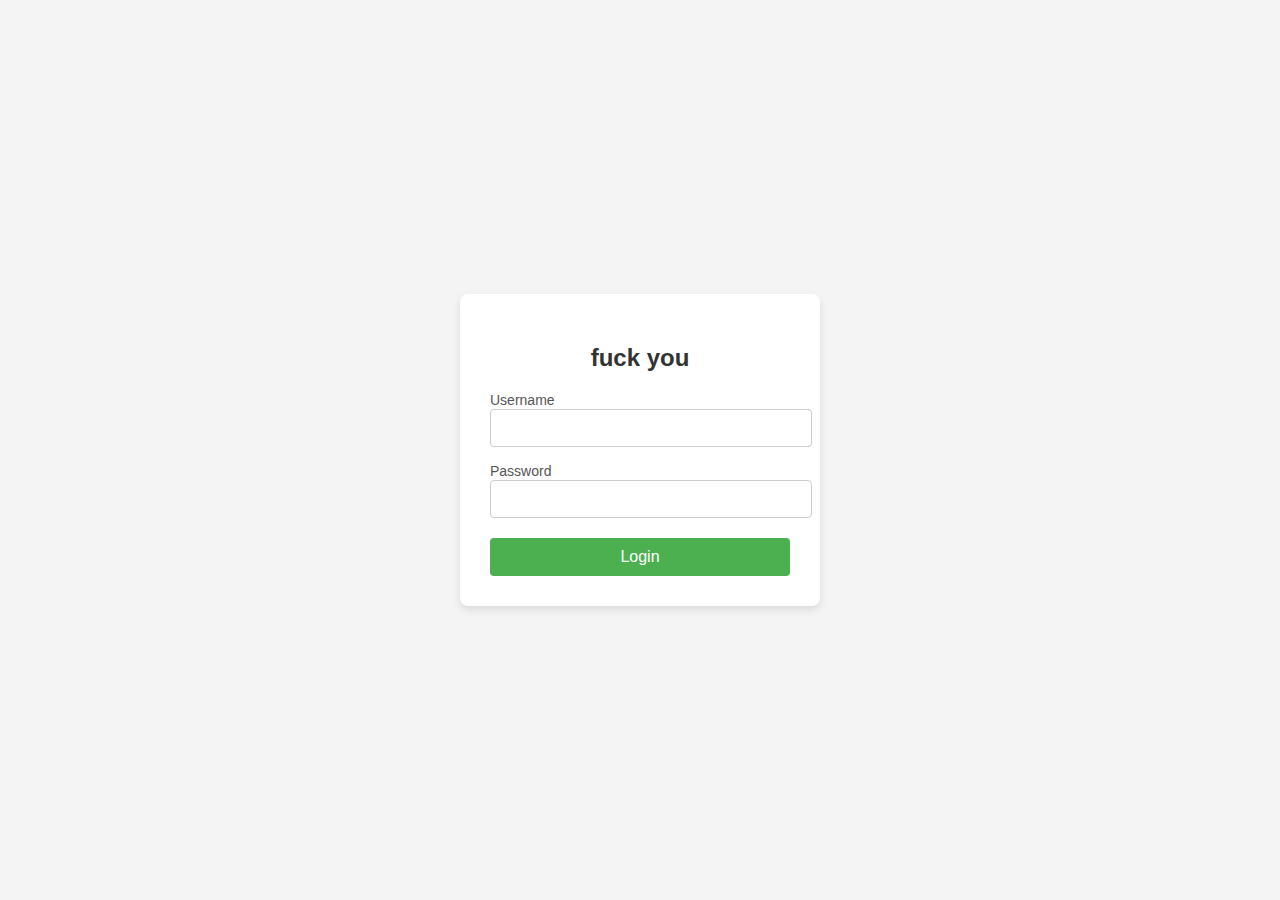
<file: index.html>
<!DOCTYPE html>
<html lang="en">
<head>
  <meta charset="UTF-8">
  <meta name="viewport" content="width=device-width, initial-scale=1.0">
  <title>Login Page</title>
</head>
<body style="font-family: Arial, sans-serif; background-color: #f4f4f4; display: flex; justify-content: center; align-items: center; height: 100vh; margin: 0;">
  <div style="background-color: #fff; padding: 30px; border-radius: 8px; box-shadow: 0 4px 8px rgba(0, 0, 0, 0.1); width: 300px;">
    <h2 style="text-align: center; color: #333;">fuck you </h2>
    <form>
      <div style="margin-bottom: 15px;">
        <label for="username" style="font-size: 14px; color: #555;">Username</label>
        <input type="text" id="username" name="username" required style="width: 100%; padding: 10px; font-size: 14px; border: 1px solid #ccc; border-radius: 4px;">
      </div>
      <div style="margin-bottom: 20px;">
        <label for="password" style="font-size: 14px; color: #555;">Password</label>
        <input type="password" id="password" name="password" required style="width: 100%; padding: 10px; font-size: 14px; border: 1px solid #ccc; border-radius: 4px;">
      </div>
      <button type="submit" style="width: 100%; padding: 10px; font-size: 16px; background-color: #4CAF50; color: white; border: none; border-radius: 4px; cursor: pointer;">Login</button>
    </form>
  </div>
</body>
</html>
</file>
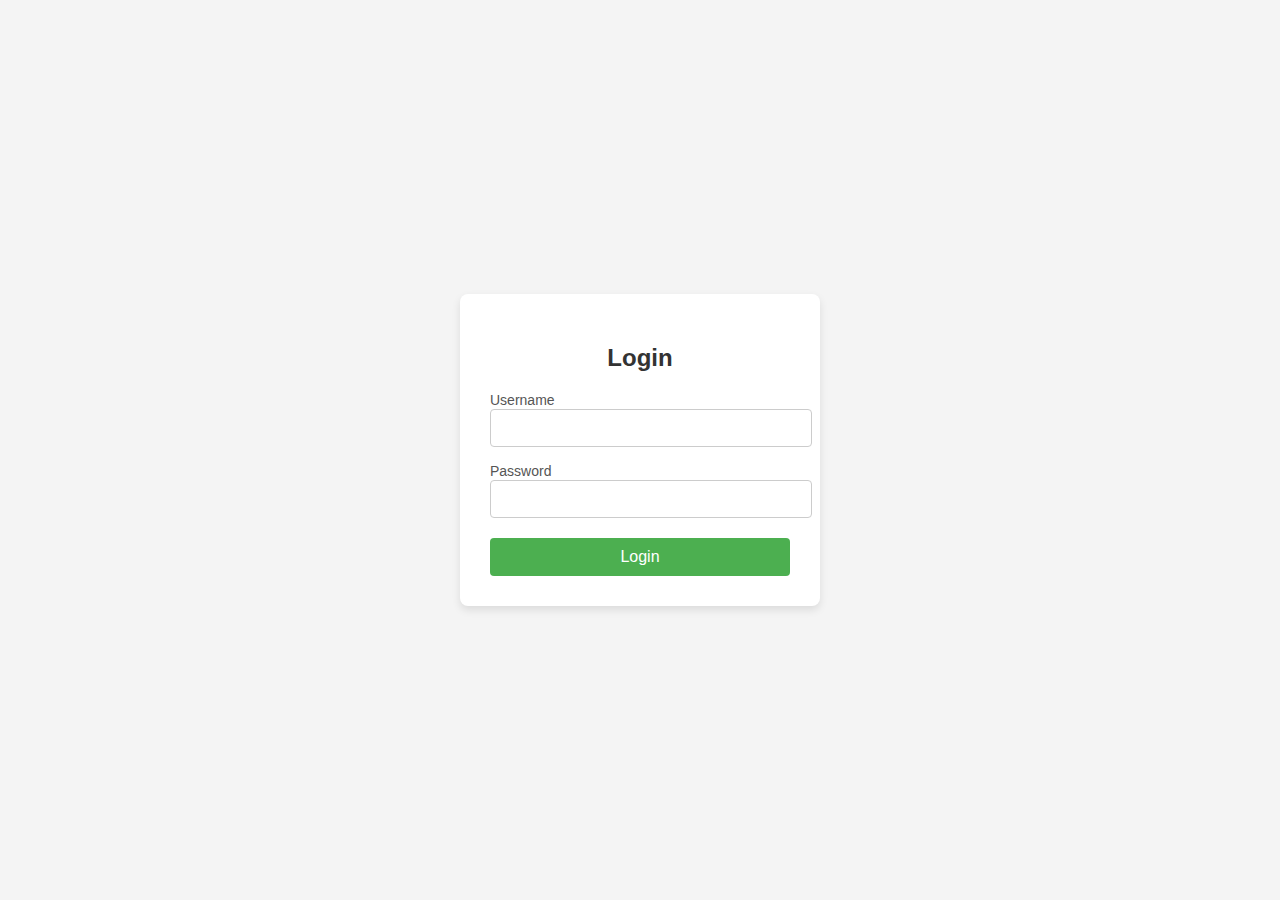
<file: indexs.html>
<!DOCTYPE html>
<html lang="en">
<head>
  <meta charset="UTF-8">
  <meta name="viewport" content="width=device-width, initial-scale=1.0">
  <title>Login Page</title>
</head>
<body style="font-family: Arial, sans-serif; background-color: #f4f4f4; display: flex; justify-content: center; align-items: center; height: 100vh; margin: 0;">
  <div style="background-color: #fff; padding: 30px; border-radius: 8px; box-shadow: 0 4px 8px rgba(0, 0, 0, 0.1); width: 300px;">
    <h2 style="text-align: center; color: #333;">Login</h2>
    <form>
      <div style="margin-bottom: 15px;">
        <label for="username" style="font-size: 14px; color: #555;">Username</label>
        <input type="text" id="username" name="username" required style="width: 100%; padding: 10px; font-size: 14px; border: 1px solid #ccc; border-radius: 4px;">
      </div>
      <div style="margin-bottom: 20px;">
        <label for="password" style="font-size: 14px; color: #555;">Password</label>
        <input type="password" id="password" name="password" required style="width: 100%; padding: 10px; font-size: 14px; border: 1px solid #ccc; border-radius: 4px;">
      </div>
      <button type="submit" style="width: 100%; padding: 10px; font-size: 16px; background-color: #4CAF50; color: white; border: none; border-radius: 4px; cursor: pointer;">Login</button>
    </form>
  </div>
</body>
</html>
</file>
